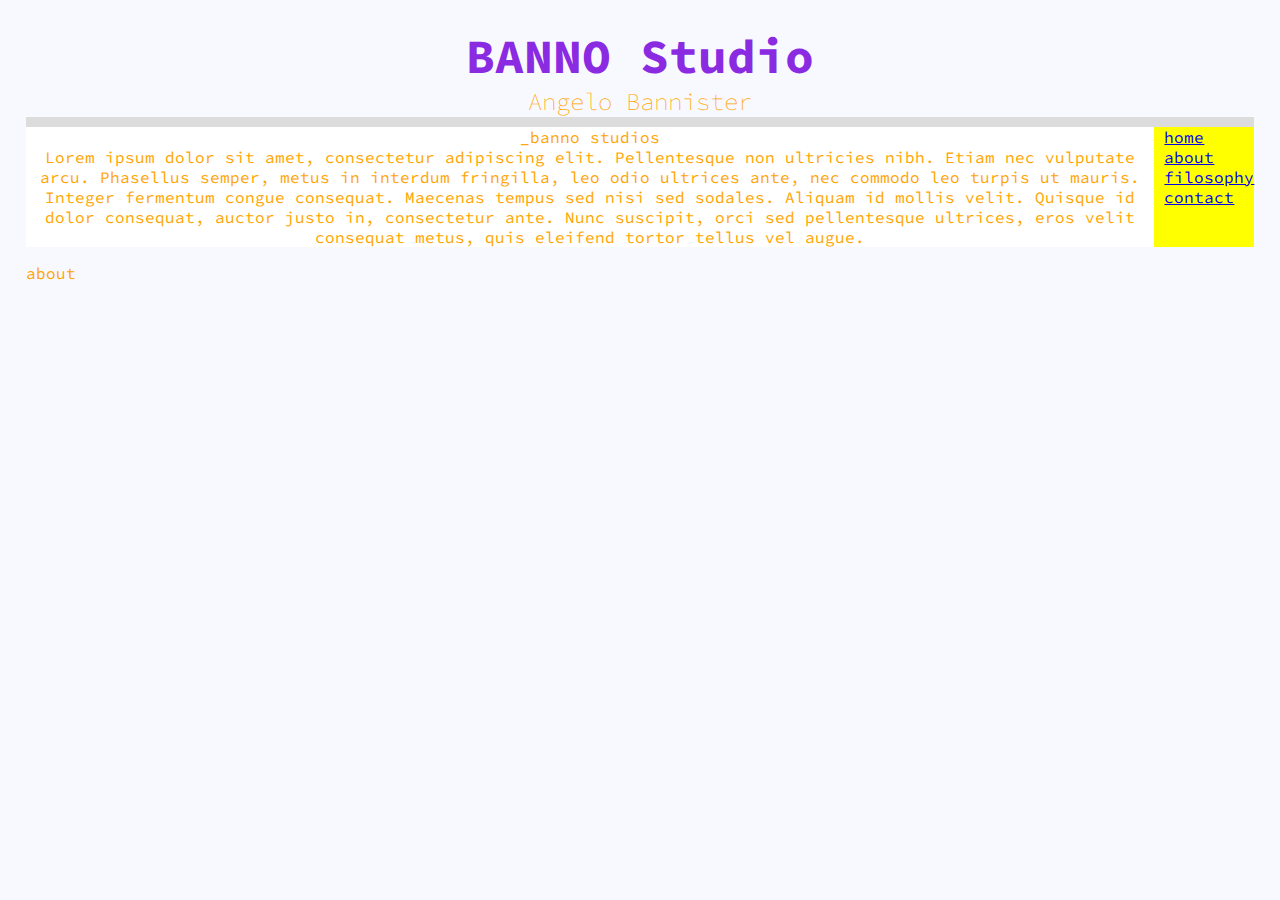
<file: about.html>
<!DOCTYPE html>
<html>

    <head>
        <title>BANNO Studio - about</title>
        <link rel="stylesheet" href="style.css" />

    </head>

    <body>

        <h1 class="highlighted center" style="margin: 0%; font-size: 300%;">BANNO Studio</h1>
        <h2 class="center" style="margin:0%; font-weight:100;">Angelo Bannister</h2>

        <div style="background-color: gainsboro;  padding-top: 10px; display: flex;">
            <div style="background-color: red;"></div>
            <div class="center" style="background-color: white; width: 100%;">
                _banno studios</br>Lorem ipsum dolor sit amet, consectetur adipiscing elit. Pellentesque non ultricies
                nibh.
                Etiam nec vulputate arcu. Phasellus semper, metus in interdum fringilla, leo odio ultrices ante, nec
                commodo
                leo turpis ut mauris. Integer fermentum congue consequat. Maecenas tempus sed nisi sed sodales. Aliquam
                id
                mollis velit. Quisque id dolor consequat, auctor justo in, consectetur ante. Nunc suscipit, orci sed
                pellentesque ultrices, eros velit consequat metus, quis eleifend tortor tellus vel augue.</div>
            <div style="background-color: yellow; padding-left: 10px;">
                <a href="index.html">home</a><br />
                <a href="about.html">about</a><br />
                <a href="filosophy.html">filosophy</a><br />
                <a href="contact.html">contact</a><br />
            </div>
        </div>

        <p>about</p>
    </body>

</html>
</file>
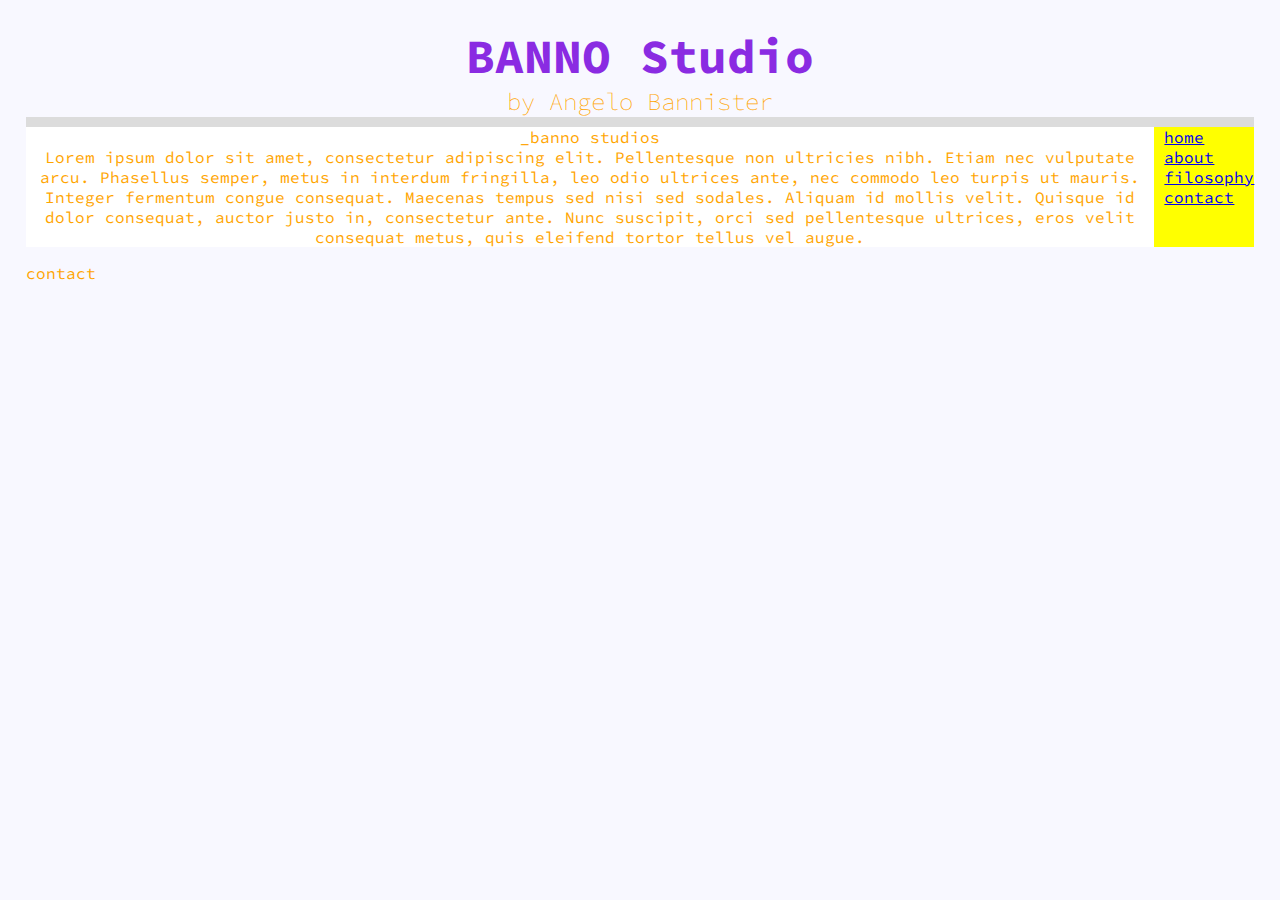
<file: contact.html>
<!DOCTYPE html>
<html>

    <head>
        <title>BANNO Studio - contact</title>
        <link rel="stylesheet" href="style.css" />

    </head>

    <body>

        <h1 class="highlighted center" style="margin: 0%; font-size: 300%;">BANNO Studio</h1>
        <h2 class="center" style="margin:0%; font-weight:100;">by Angelo Bannister</h2>

        <div style="background-color: gainsboro;  padding-top: 10px; display: flex;">
            <div style="background-color: red;"></div>
            <div class="center" style="background-color: white; width: 100%;">
                _banno studios</br>Lorem ipsum dolor sit amet, consectetur adipiscing elit. Pellentesque non ultricies
                nibh.
                Etiam nec vulputate arcu. Phasellus semper, metus in interdum fringilla, leo odio ultrices ante, nec
                commodo
                leo turpis ut mauris. Integer fermentum congue consequat. Maecenas tempus sed nisi sed sodales. Aliquam
                id
                mollis velit. Quisque id dolor consequat, auctor justo in, consectetur ante. Nunc suscipit, orci sed
                pellentesque ultrices, eros velit consequat metus, quis eleifend tortor tellus vel augue.</div>
            <div style="background-color: yellow; padding-left: 10px;">
                <a href="index.html">home</a><br />
                <a href="about.html">about</a><br />
                <a href="filosophy.html">filosophy</a><br />
                <a href="contact.html">contact</a><br />
            </div>
        </div>

        <p>contact</p>
    </body>

</html>
</file>
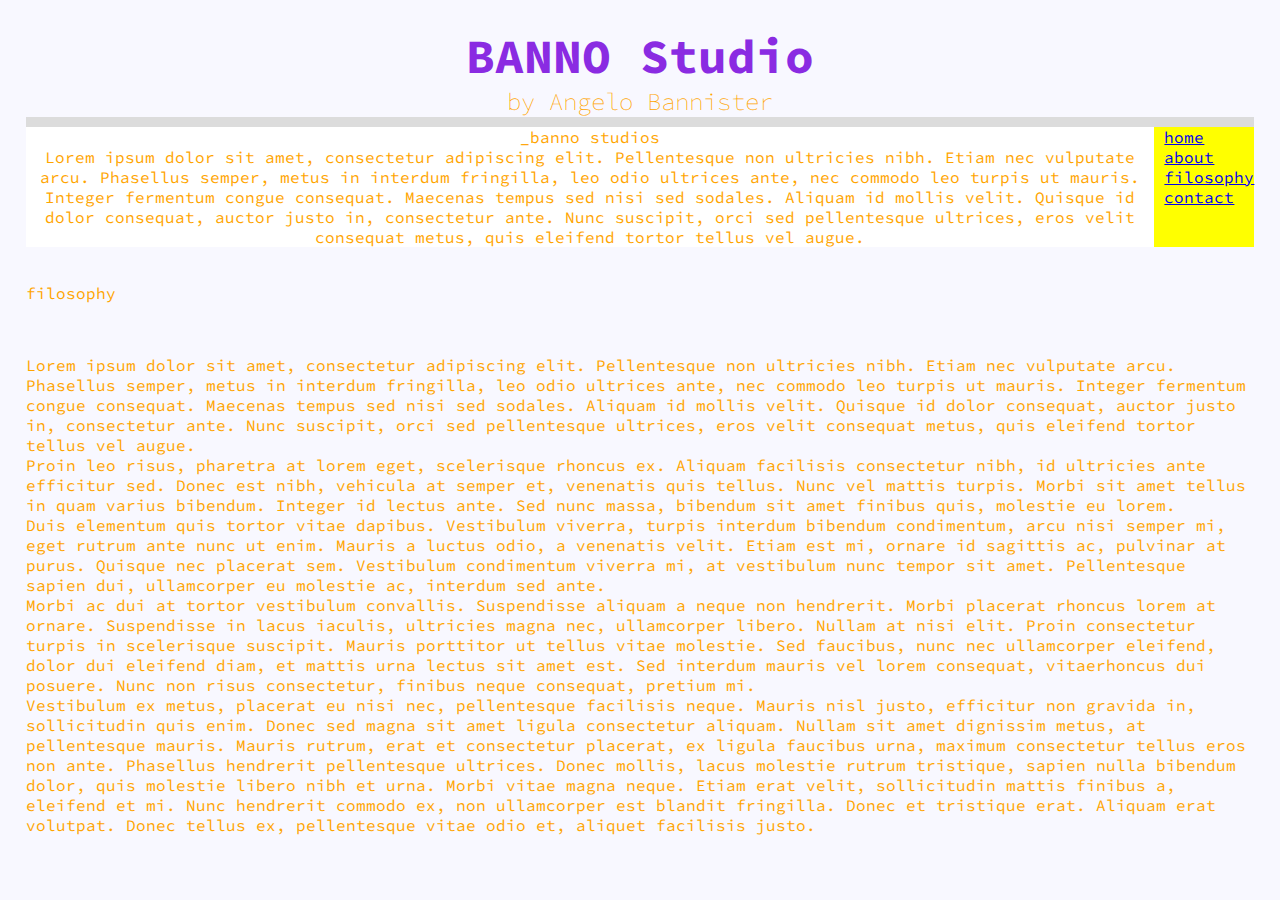
<file: filosophy.html>
<!DOCTYPE html>
<html>

    <head>
        <title>BANNO Studio - filosophy</title>
        <link rel="stylesheet" href="style.css" />

    </head>

    <body>

        <h1 class="highlighted center" style="margin: 0%; font-size: 300%;">BANNO Studio</h1>
        <h2 class="center" style="margin:0%; font-weight:100;">by Angelo Bannister</h2>

        <div style="background-color: gainsboro;  padding-top: 10px; display: flex;">
            <div style="background-color: red;"></div>
            <div class="center" style="background-color: white; width: 100%;">
                _banno studios</br>Lorem ipsum dolor sit amet, consectetur adipiscing elit. Pellentesque non ultricies
                nibh.
                Etiam nec vulputate arcu. Phasellus semper, metus in interdum fringilla, leo odio ultrices ante, nec
                commodo
                leo turpis ut mauris. Integer fermentum congue consequat. Maecenas tempus sed nisi sed sodales. Aliquam
                id
                mollis velit. Quisque id dolor consequat, auctor justo in, consectetur ante. Nunc suscipit, orci sed
                pellentesque ultrices, eros velit consequat metus, quis eleifend tortor tellus vel augue.</div>
            <div style="background-color: yellow; padding-left: 10px;">
                <a href="index.html">home</a><br />
                <a href="about.html">about</a><br />
                <a href="filosophy.html">filosophy</a><br />
                <a href="contact.html">contact</a><br />
            </div>
        </div>

        </br>

        <p>filosophy</p>

        </br>

        <p>Lorem ipsum dolor sit amet, consectetur adipiscing elit. Pellentesque non ultricies nibh.
            Etiam nec vulputate
            arcu. Phasellus semper, metus in interdum fringilla, leo odio ultrices ante, nec commodo leo turpis ut
            mauris. Integer fermentum congue consequat. Maecenas tempus sed nisi sed sodales. Aliquam id mollis velit.
            Quisque id dolor consequat, auctor justo in, consectetur ante. Nunc suscipit, orci sed pellentesque
            ultrices, eros velit consequat metus, quis eleifend tortor tellus vel augue.
            </br>
            Proin leo risus, pharetra at lorem eget, scelerisque rhoncus ex. Aliquam facilisis consectetur nibh, id
            ultricies ante efficitur sed. Donec est nibh, vehicula at semper et, venenatis quis tellus. Nunc vel mattis
            turpis. Morbi sit amet tellus in quam varius bibendum. Integer id lectus ante. Sed nunc massa, bibendum sit
            amet finibus quis, molestie eu lorem.
            </br>
            Duis elementum quis tortor vitae dapibus. Vestibulum viverra, turpis interdum bibendum condimentum, arcu
            nisi semper mi, eget rutrum ante nunc ut enim. Mauris a luctus odio, a venenatis velit. Etiam est mi, ornare
            id sagittis ac, pulvinar at purus. Quisque nec placerat sem. Vestibulum condimentum viverra mi, at
            vestibulum nunc tempor sit amet. Pellentesque sapien dui, ullamcorper eu molestie ac, interdum sed ante.
            </br>
            Morbi ac dui at tortor vestibulum convallis. Suspendisse aliquam a neque non hendrerit. Morbi placerat
            rhoncus lorem at ornare. Suspendisse in lacus iaculis, ultricies magna nec, ullamcorper libero. Nullam at
            nisi elit. Proin consectetur turpis in scelerisque suscipit. Mauris porttitor ut tellus vitae molestie. Sed
            faucibus, nunc nec ullamcorper eleifend, dolor dui eleifend diam, et mattis urna lectus sit amet est. Sed
            interdum mauris vel lorem consequat, vitaerhoncus dui posuere. Nunc non risus consectetur, finibus neque
            consequat, pretium mi.
            </br>
            Vestibulum ex metus, placerat eu nisi nec, pellentesque facilisis neque. Mauris nisl justo, efficitur non
            gravida in, sollicitudin quis enim. Donec sed magna sit amet ligula consectetur aliquam. Nullam sit amet
            dignissim metus, at pellentesque mauris. Mauris rutrum, erat et consectetur placerat, ex ligula faucibus
            urna, maximum consectetur tellus eros non ante. Phasellus hendrerit pellentesque ultrices. Donec mollis,
            lacus molestie rutrum tristique, sapien nulla bibendum dolor, quis molestie libero nibh et urna. Morbi vitae
            magna neque. Etiam erat velit, sollicitudin mattis finibus a, eleifend et mi. Nunc hendrerit commodo ex, non
            ullamcorper est blandit fringilla. Donec et tristique erat. Aliquam erat volutpat. Donec tellus ex,
            pellentesque vitae odio et, aliquet facilisis justo.</p>
    </body>

</html>
</file>
<file: style.css>
@font-face {
    font-family: 'SourceCode';
    src: url('SourceCode.ttf')
}


body {
    background-color: ghostwhite;
    margin: 2%;
    color: orange;
    font-family: 'SourceCode', monospace;
}

.highlighted {
    color: blueviolet;
}

.center {
    text-align: center;
}


.flex-end {
    display: flex;
    justify-content: flex-end;
}

.flex-space-between {
    display: flex;
    justify-content: space-between;
}

.flex-space-evenly {
    display: flex;
    justify-content: space-evenly;
}
</file>
